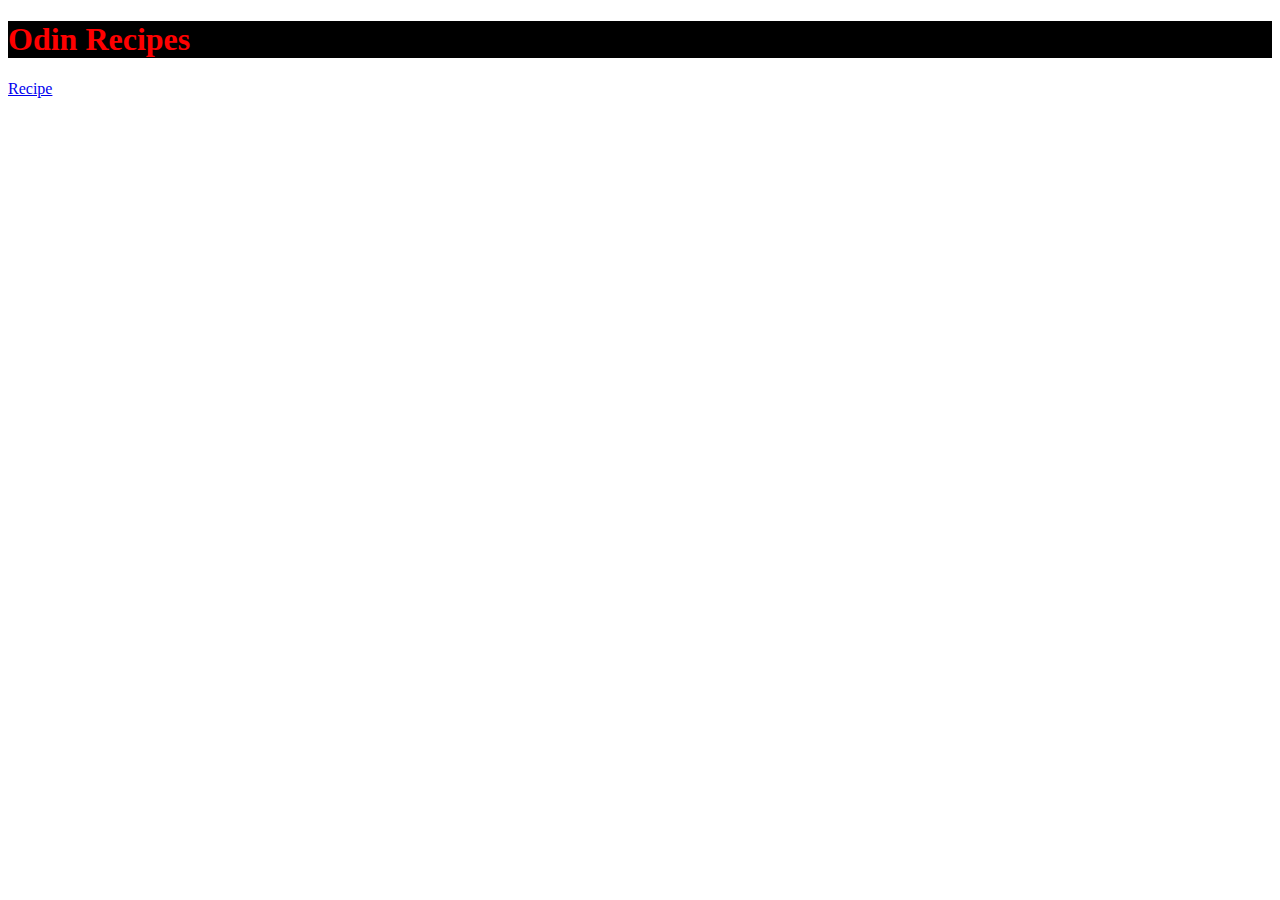
<file: index.html>
<!DOCTYPE html>
<html lang="en">
<head>
    <meta charset="UTF-8">

    <title>Document</title>
    <style>
        h1 {
            color: red;
            background-color: black;
        }
    </style>
</head>

<body>
    <h1>Odin Recipes</h1>

    <p><a href="recipes/lasagna.html">Recipe</a></p>
</body>
</html>
</file>
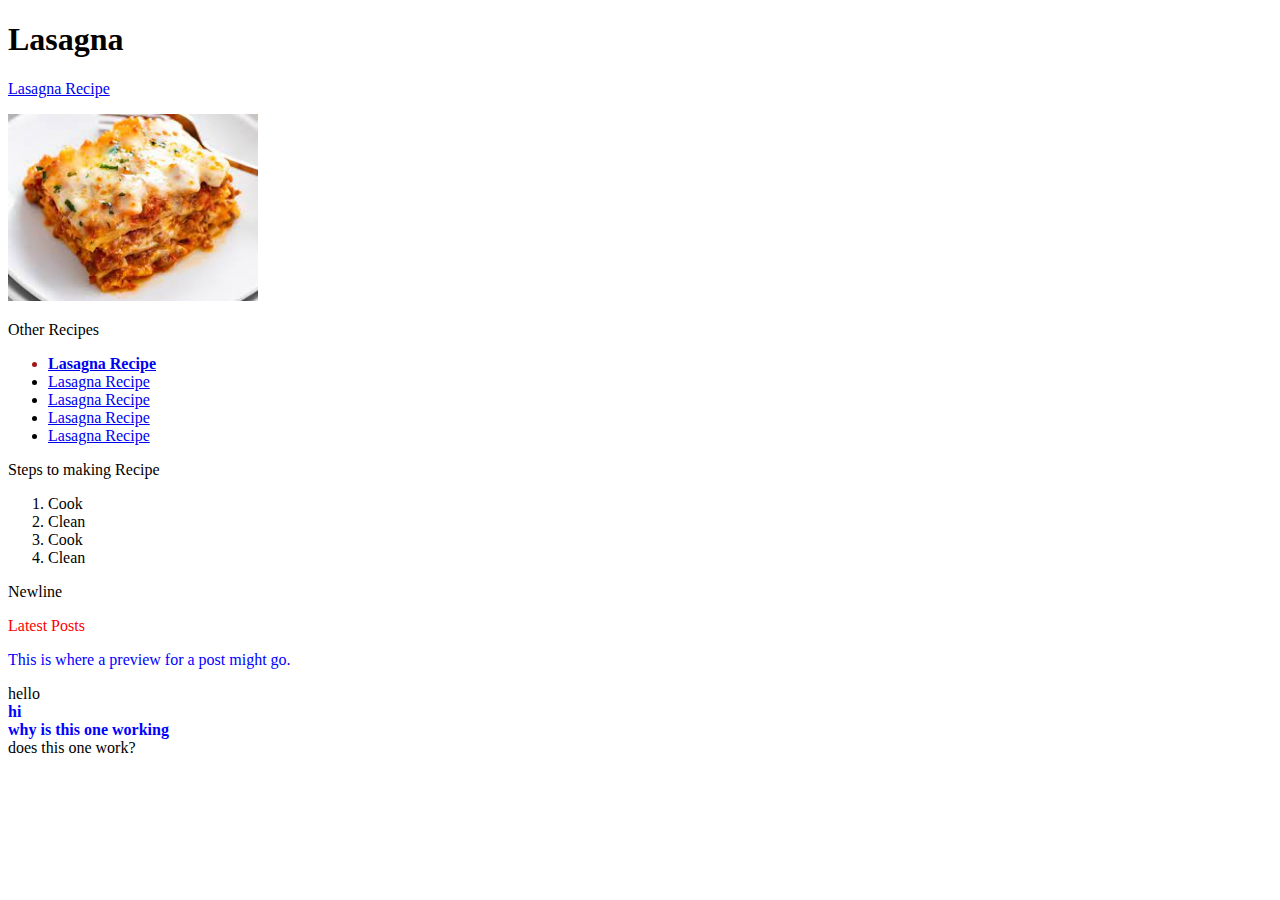
<file: recipes/lasagna.html>
<!DOCTYPE html>
<html lang="en">
<head>
    <meta charset="UTF-8">
    
    <title>Document</title>
    <link rel="stylesheet" href="index.css" />
</head>

<body>
    <h1>Lasagna</h1>
    <a href="https://www.allrecipes.com/recipe/23600/worlds-best-lasagna/">Lasagna Recipe</a>
    
    <p><img src="lasagna.jpg"></p>

    <p>Other Recipes</p>

    <ul>
        <li class="recipe-prep-time"><a href="https://www.allrecipes.com/recipe/23600/worlds-best-lasagna/">Lasagna Recipe</a></li>
        <li><a href="https://www.allrecipes.com/recipe/23600/worlds-best-lasagna/">Lasagna Recipe</a></li>
        <li><a href="https://www.allrecipes.com/recipe/23600/worlds-best-lasagna/">Lasagna Recipe</a></li>
        <li><a href="https://www.allrecipes.com/recipe/23600/worlds-best-lasagna/">Lasagna Recipe</a></li>
        <li><a href="https://www.allrecipes.com/recipe/23600/worlds-best-lasagna/">Lasagna Recipe</a></li>
    </ul>

    <p>Steps to making Recipe</p>

    <ol>
        <li>Cook</li>
        <li>Clean</li>
        <li>Cook</li>
        <li>Clean</li>
    </ol>

    <p>Newline</p>

    <div>
        <div class="subsection header">Latest Posts</div>
        <p class="subsection preview">This is where a preview for a post might go.</p>
    </div>


    <div class="ancestor">
        hello
        <div class="contents">
          hi
          <div class="contents">why is this one working</div>
        </div>
      </div>
      
      <div class="contents">does this one work?</div>

</body>
</html>
</file>
<file: recipes/index.css>
.recipe-prep-time {
    font-weight: 700;
    color:rgb(161, 23, 23)

}

.subsection.header {
    color: red;
}
  
.subsection.preview {
    color: blue;
}

.ancestor .contents {
    color: blue;
    font-family: "Times New Roman", sans-serif;
    font-weight: bold

}

img {
    height: auto;
    width: 250px;
}
</file>
